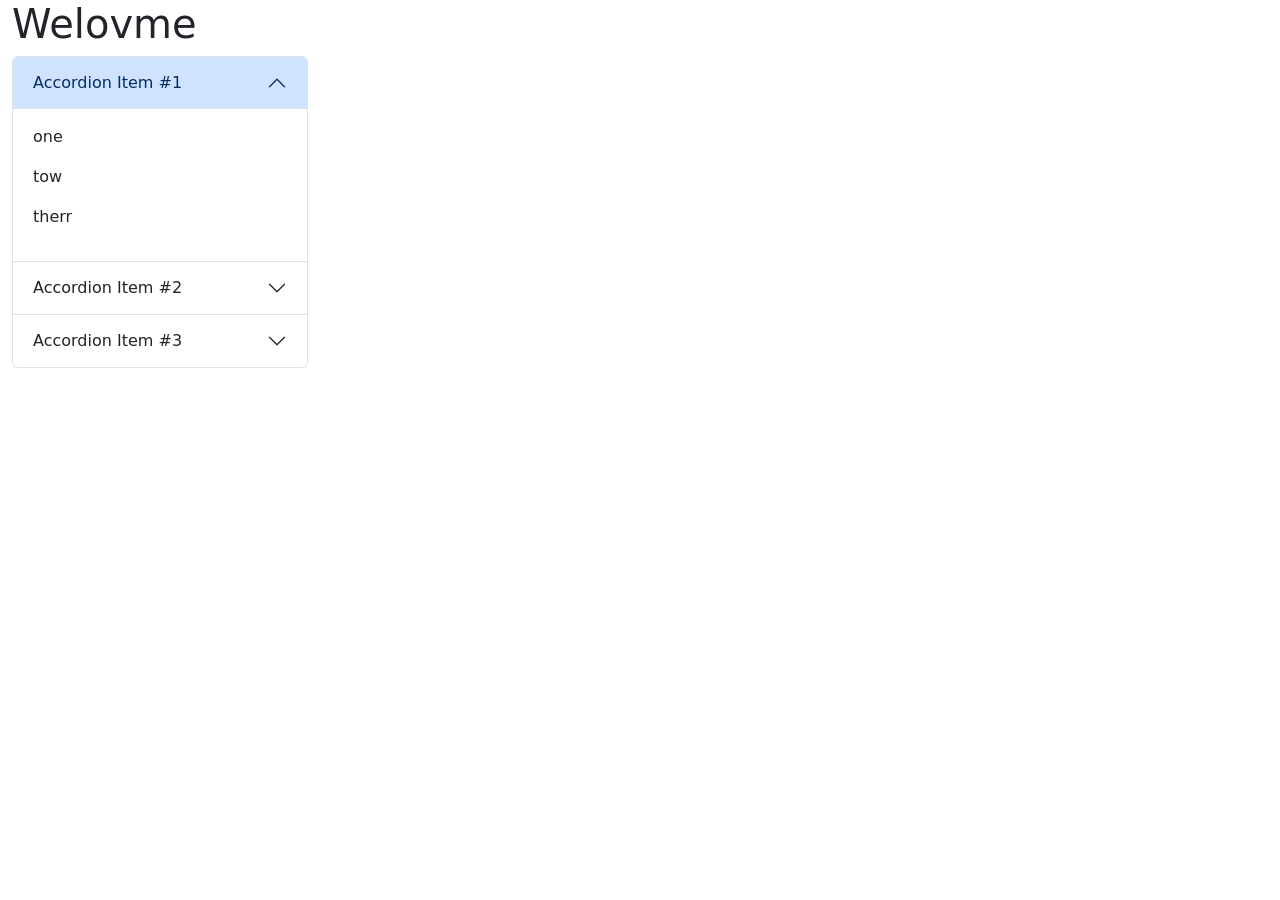
<file: newmenue.html>
<!doctype html>
<html lang="en">

<head>
    <meta charset="utf-8">
    <meta name="viewport" content="width=device-width, initial-scale=1">
    <title>Bootstrap demo</title>
    <link href="https://cdn.jsdelivr.net/npm/bootstrap@5.3.8/dist/css/bootstrap.min.css" rel="stylesheet"
        integrity="sha384-sRIl4kxILFvY47J16cr9ZwB07vP4J8+LH7qKQnuqkuIAvNWLzeN8tE5YBujZqJLB" crossorigin="anonymous">
</head>

<body>

    <section class="container-fluid">

        <h1>Welovme</h1>

        <div class="row">

            <!-- left -->
            <div class="col-md-3">
                <div class="accordion" id="accordionExample">
                    <div class="accordion-item">
                        <h2 class="accordion-header">
                            <button class="accordion-button" type="button" data-bs-toggle="collapse"
                                data-bs-target="#collapseOne" aria-expanded="true" aria-controls="collapseOne">
                                Accordion Item #1
                            </button>
                        </h2>
                        <div id="collapseOne" class="accordion-collapse collapse show"
                            data-bs-parent="#accordionExample">
                            <div class="accordion-body">
                                <p>one</p>
                                <p>tow</p>
                                <p>therr</p>
                            </div>
                        </div>
                    </div>
                    <div class="accordion-item">
                        <h2 class="accordion-header">
                            <button class="accordion-button collapsed" type="button" data-bs-toggle="collapse"
                                data-bs-target="#collapseTwo" aria-expanded="false" aria-controls="collapseTwo">
                                Accordion Item #2
                            </button>
                        </h2>
                        <div id="collapseTwo" class="accordion-collapse collapse" data-bs-parent="#accordionExample">
                            <div class="accordion-body">
                               <p>one</p>
                                <p>tow</p>
                                <p>therr</p>
                            </div>
                        </div>
                    </div>
                    <div class="accordion-item">
                        <h2 class="accordion-header">
                            <button class="accordion-button collapsed" type="button" data-bs-toggle="collapse"
                                data-bs-target="#collapseThree" aria-expanded="false" aria-controls="collapseThree">
                                Accordion Item #3
                            </button>
                        </h2>
                        <div id="collapseThree" class="accordion-collapse collapse" data-bs-parent="#accordionExample">
                            <div class="accordion-body">
                                <p>one</p>
                                <p>tow</p>
                                <p>therr</p>
                            </div>
                        </div>
                    </div>
                </div>

            </div>

            <!-- righty -->
            <div class="col-md-3">

            </div>

        </div>

    </section>

    <script src="https://cdn.jsdelivr.net/npm/bootstrap@5.3.8/dist/js/bootstrap.bundle.min.js"
        integrity="sha384-FKyoEForCGlyvwx9Hj09JcYn3nv7wiPVlz7YYwJrWVcXK/BmnVDxM+D2scQbITxI"
        crossorigin="anonymous"></script>
</body>

</html>
</file>
